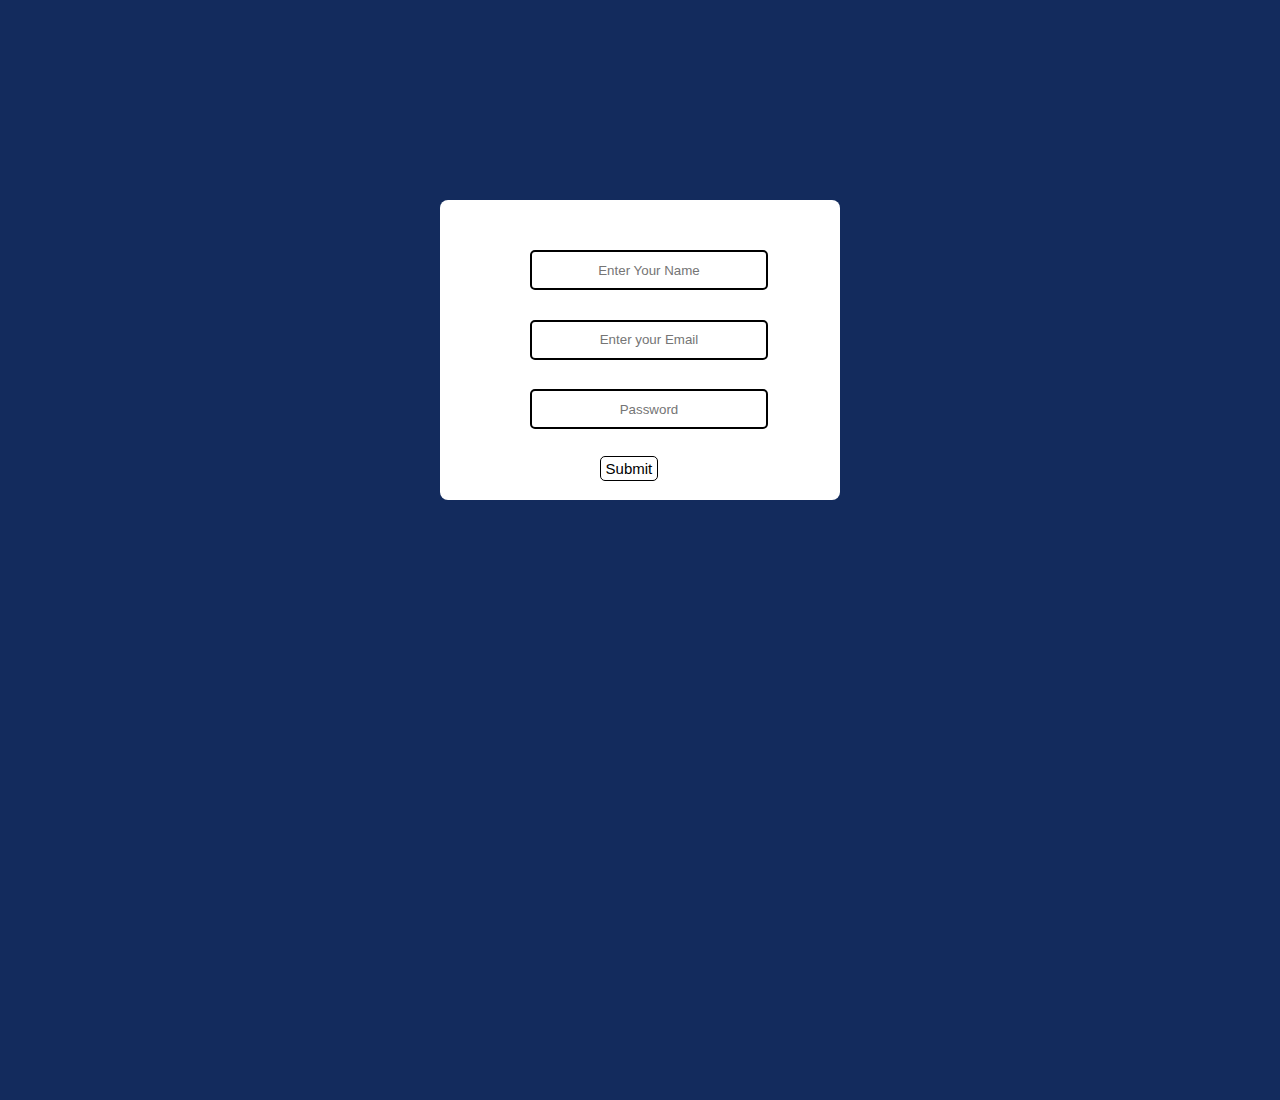
<file: index.html>
<!DOCTYPE html>
<html lang="en">
  <head>
    <meta charset="UTF-8" />
    <meta http-equiv="X-UA-Compatible" content="IE=edge" />
    <meta name="viewport" content="width=device-width, initial-scale=1.0" />
    <link rel="stylesheet" href="style.css" />
    <title>TODO LIST</title>
  </head>
  <body>
    <div class="Data">
      <form action="" id="form">
        <input
          type="Name"
          placeholder="Enter Your Name"
          id="username"
          required
        />
        <input
          type="Email"
          placeholder="Enter your Email"
          id="Email"
          required
        />
        <input
          type="Password"
          placeholder="Password"
          id="password"
          required
        /><br />
        <button>Submit</button>
      </form>
    </div>

    <script src="script.js"></script>
  </body>
</html>
</file>
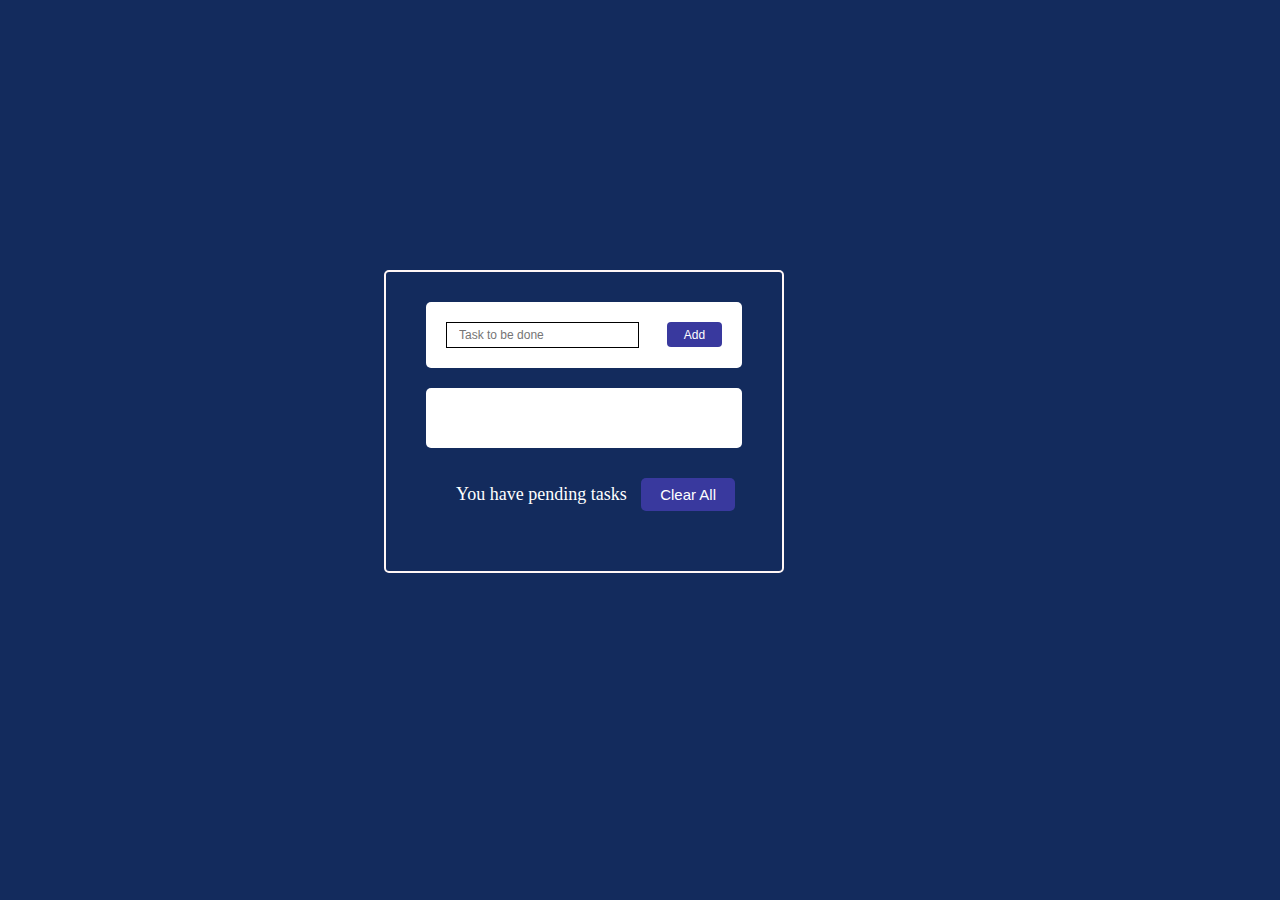
<file: todo.html>
<!DOCTYPE html>
<html lang="en">
  <head>
    <meta charset="UTF-8" />
    <meta http-equiv="X-UA-Compatible" content="IE=edge" />
    <meta name="viewport" content="width=device-width, initial-scale=1.0" />
    <link rel="stylesheet" href="style.css" />
    <link
      rel="stylesheet"
      href="https://unpkg.com/boxicons@2.1.2/css/boxicons.min.css"
    />
    <title>Todo</title>
  </head>
  <body onload="todoLoaded()">
    <div class="container">
      <div id="newtask">
        <input type="text" placeholder="Task to be done" />
        <button id="push">Add</button>
      </div>
      <div id="tasks"></div>
      <div class="footer">
        <span>You have <span class="pendingNumb"></span> pending tasks</span>
        <button>Clear All</button>
      </div>
    </div>

    <script src="script.js"></script>
  </body>
</html>
</file>
<file: style.css>
*{
    padding: 0;
    margin: 0;
    box-sizing: border-box;
}

body{
    min-height: 100vh;
    background-color:rgb(19, 43, 93);
}


.Data{
    max-width: 400px; 
    height: 300px;
    background-color: #ffffff;
    align-items: center;
    justify-content: center;
    margin: 200px auto; 
    border-radius: 8px;
}

.Data form{
    max-width: 500px;
  align-items: center;
    padding: 30px;
    margin: 30px 60px;
    width: 100%;
    font-size: 15px;
    line-height: 4;
}

.Data input{
    height: 40px;
    width: 70%;
    border-radius: 5px;
    border: 2px solid;
    outline: none;
    text-align: center;
    margin-top: 20px;
}

.Data button{
 height: 25px;
 width: 17%;
 border-radius: 5px;
 border:1px solid;
 margin: 15px 70px;
 background-color: #ffffff;
 font-weight: 300;
 font-size: 15px;
}

.Data button:hover{
    background-color: rgb(57, 57, 158);
}

.container{
    border: 2px solid rgb(255, 246, 246);
    width: 400px;
    min-height: 300px;
    position: absolute;
    transform: translateY(-50%,-50%);
    top: 30%;
    left: 30%;
    padding: 30px 40px;
    border-radius: 5px;
}

#newtask{
    position: relative;
    background-color: #ffff;
    padding: 20px 20px;
    border-radius: 5px;
}

#newtask input{
    width: 70%;
    height: 15px;
    font-family: sans-serif;
    font-size: 12px;
    border: 1px solid;
    padding: 12px;
    color: black;
    font-weight: 400;
    position: relative;
}

#newtask button{
    position: relative;
   float: right;
   width: 20%;
   height:25px;
   border-radius: 4px;
   font-family: sans-serif;
   font-weight: 300;
   font-size: 12px;
   background-color: rgb(57, 57, 158);
   border: none;
   color: #ffffff;
}

#newtask button:hover{
    background-color: rgb(12, 12, 143);
    transition: 2s ease-out;
    cursor: pointer;
}

#tasks{
    background-color: #ffff;
    padding: 30px 20px;
    margin-top: 20px;
    border-radius: 5px;
    width: 100%;
    position: relative;
}

.task{
    background-color: #ffffff;
    height: 50px;
    padding: 5px 10px;
    margin-top: 10px;
    display: flex;
    align-items: center;
    justify-content: space-between;
    border-bottom: 2px solid rgb(44, 41, 41);
    cursor: pointer;
}

.task span{
    font-family: sans-serif;
    font-size: 12px;
    font-weight: 300;
}

.task button{
    background-color: (57, 57, 158);
    color: black;
    height: 60%;
    width: 20px;
    border: none;
    border-radius: 3px;
    cursor: pointer;
    outline: none;
}

.delete{
    height: 30px;
}

.completed{
    text-decoration: line-through;
}

.footer{
    width: 100%;
    align-items: center;
    margin: 30px;
    justify-content: space-between;
    font-size: auto;
    color:#ffffff;
}

.footer span{
    font-weight: 300;
    font-size: 18px;
}
.footer button{
    margin-left: 10px;
    border-radius: 5px;
    border:none;
    width: 30%;
    background-color: rgb(57, 57, 158);
    cursor: pointer;
    color: #ffffff;
    font-size: 15px;
    padding: 8px;
}
</file>
